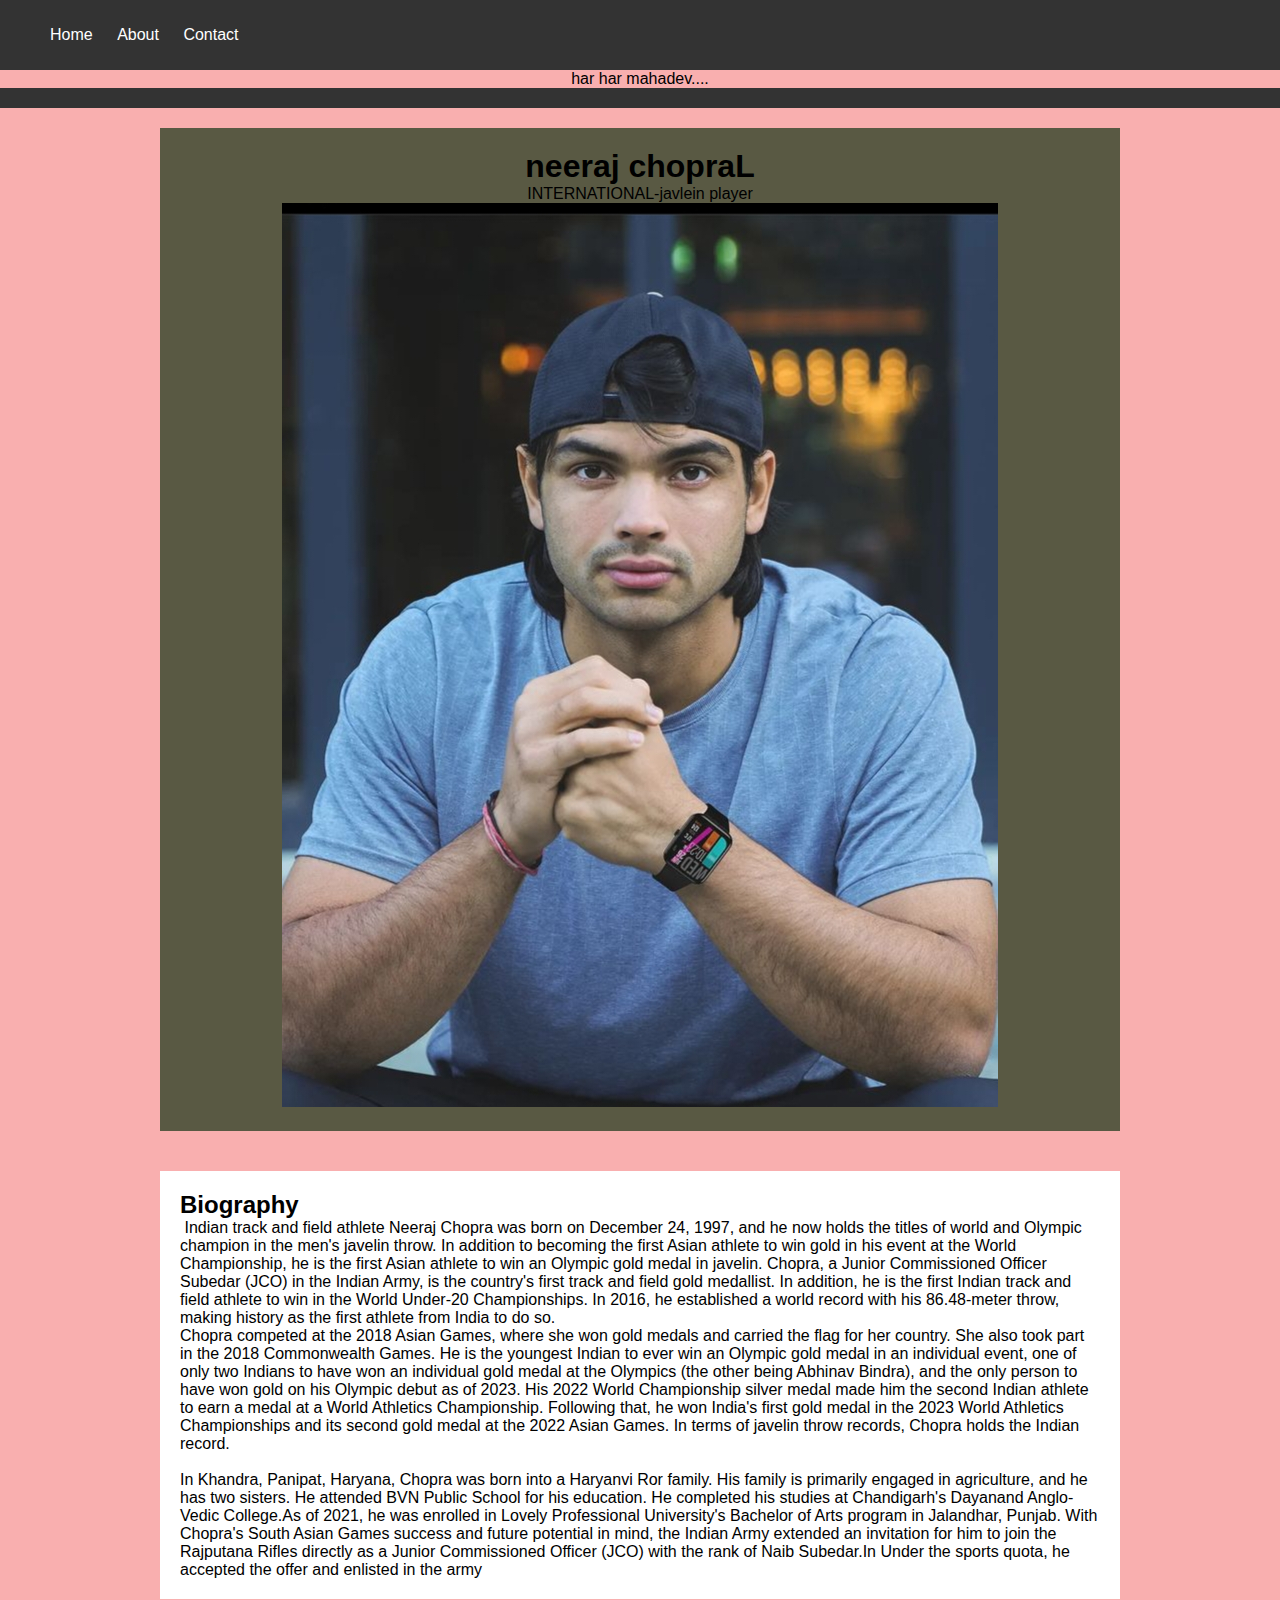
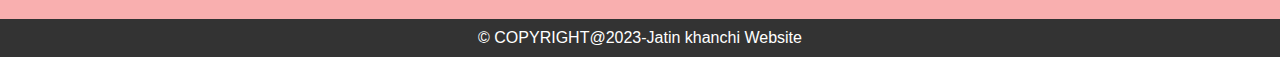
<file: index.html>
<!DOCTYPE html>
<html lang="en">
<head>
    <meta charset="UTF-8">
    <meta name="viewport" content="width=device-width, initial-scale=1.0">
    <link rel="stylesheet" href="style.css">
    <title>Mid-Term</title>
</head>
<body>
    <header>
        <nav>
            <ul>
                <li><a href="index.html">Home</a></li>
                <li><a href="about.html">About</a></li>
                <li><a href="contact.html">Contact</a></li>
            </ul>
        </nav>
    </header>
    <!DOCTYPE html>
<html lang="en">
<head>
    <center> har har mahadev.... </center>
</head>
<body>
    <header>
       
    </header>
    <main>
        <section class="hero">
            <h1>neeraj chopraL</h1>
            <p>INTERNATIONAL-javlein player</p>
            <img src="neeraj.jpg" >
        </section>
    </main>
</body>
</html>

    <main>
       
        <section class="content">
            <h2>Biography</h2>
            <p> Indian track and field athlete Neeraj Chopra was born on December 24, 1997, and he now holds the titles of world and Olympic champion in the men's javelin throw. In addition to becoming the first Asian athlete to win gold in his event at the World Championship, he is the first Asian athlete to win an Olympic gold medal in javelin. Chopra, a Junior Commissioned Officer Subedar (JCO) in the Indian Army, is the country's first track and field gold medallist. In addition, he is the first Indian track and field athlete to win in the World Under-20 Championships. In 2016, he established a world record with his 86.48-meter throw, making history as the first athlete from India to do so.
                
            <br>
                <p>Chopra competed at the 2018 Asian Games, where she won gold medals and carried the flag for her country. She also took part in the 2018 Commonwealth Games. He is the youngest Indian to ever win an Olympic gold medal in an individual event, one of only two Indians to have won an individual gold medal at the Olympics (the other being Abhinav Bindra), and the only person to have won gold on his Olympic debut as of 2023. His 2022 World Championship silver medal made him the second Indian athlete to earn a medal at a World Athletics Championship. Following that, he won India's first gold medal in the 2023 World Athletics Championships and its second gold medal at the 2022 Asian Games. In terms of javelin throw records, Chopra holds the Indian record.

                </p>
            <br>

            In Khandra, Panipat, Haryana, Chopra was born into a Haryanvi Ror family. His family is primarily engaged in agriculture, and he has two sisters. He attended BVN Public School for his education. He completed his studies at Chandigarh's Dayanand Anglo-Vedic College.As of 2021, he was enrolled in Lovely Professional University's Bachelor of Arts program in Jalandhar, Punjab. With Chopra's South Asian Games success and future potential in mind, the Indian Army extended an invitation for him to join the Rajputana Rifles directly as a Junior Commissioned Officer (JCO) with the rank of Naib Subedar.In Under the sports quota, he accepted the offer and enlisted in the army
        </p>
        </section>
    </main>
    <footer>
        <p>&copy; COPYRIGHT@2023-Jatin khanchi Website</p>
    </footer>
</body>
</html>
</file>
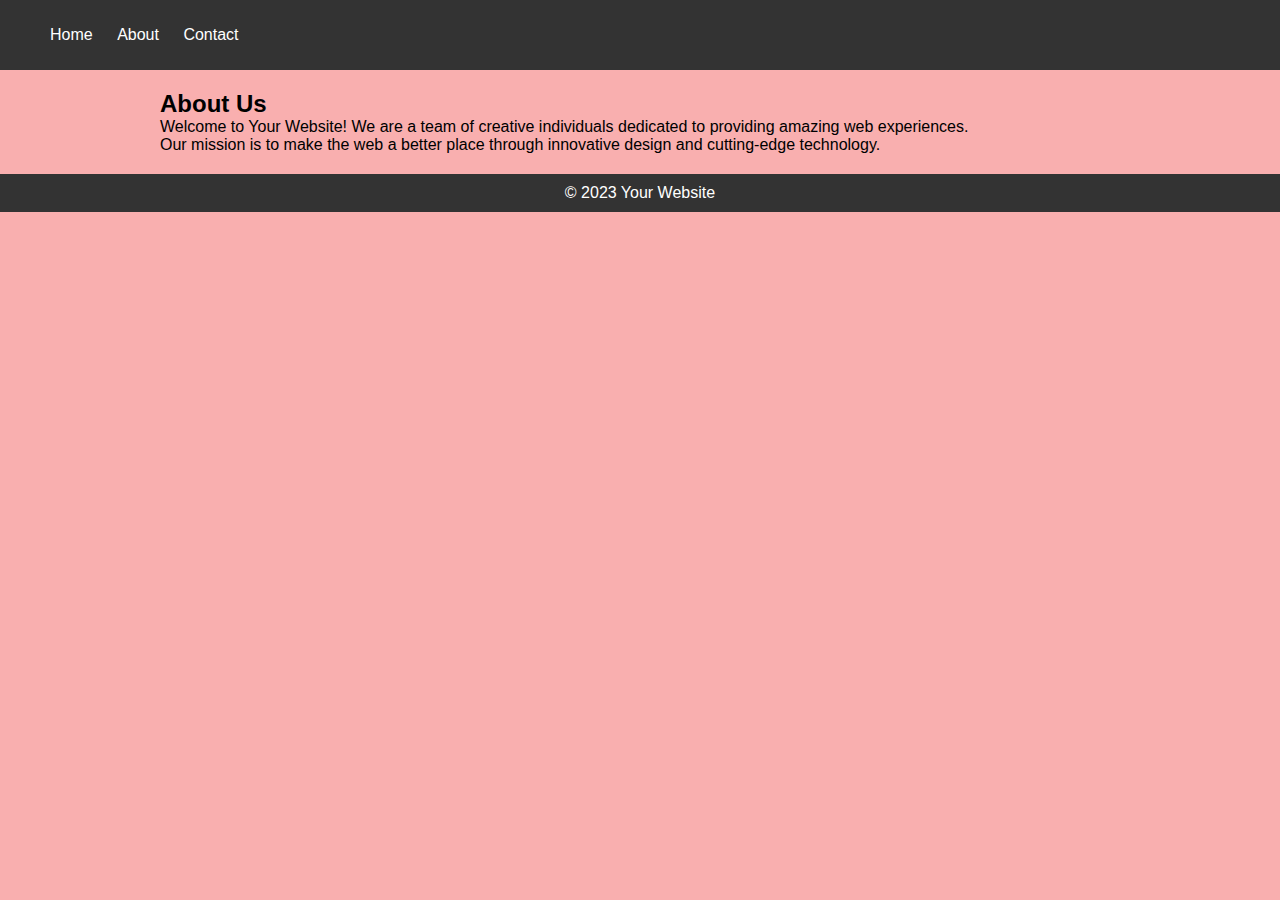
<file: about.html>
<!DOCTYPE html>
<html lang="en">
<head>
    <meta charset="UTF-8">
    <meta name="viewport" content="width=device-width, initial-scale=1.0">
    <link rel="stylesheet" href="style.css">
    <title>About Us - Your Website</title>
</head>
<body>
    <header>
        <nav>
            <ul>
                <li><a href="index.html">Home</a></li>
                <li><a href="about.html">About</a></li>
                <li><a href="contact.html">Contact</a></li>
            </ul>
        </nav>
    </header>
    <main>
        <section class="about">
            <h2>About Us</h2>
            <p>Welcome to Your Website! We are a team of creative individuals dedicated to providing amazing web experiences.</p>
            <p>Our mission is to make the web a better place through innovative design and cutting-edge technology.</p>
        </section>
    </main>
    <footer>
        <p>&copy; 2023 Your Website</p>
    </footer>
</body>
</html>
</file>
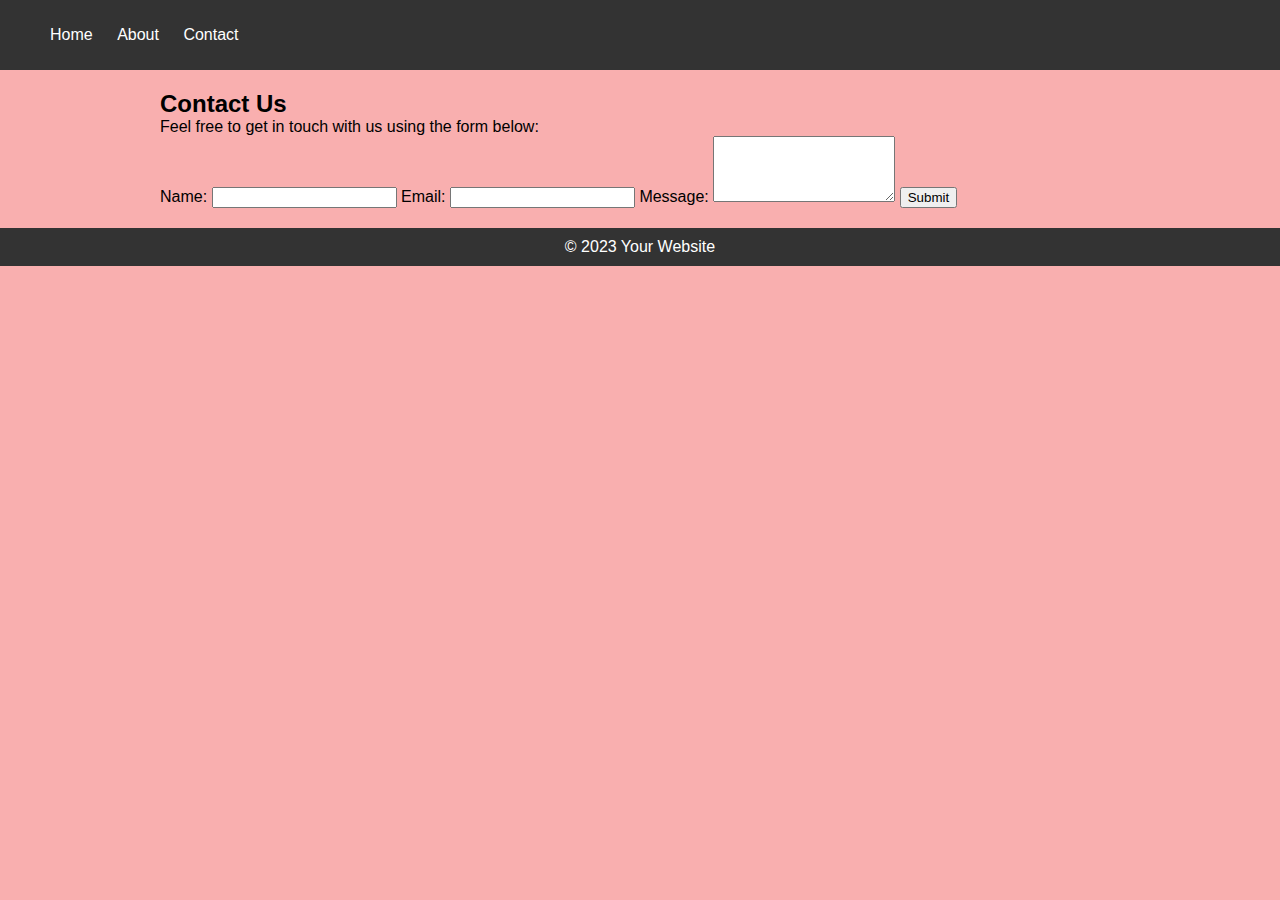
<file: contact.html>
<!DOCTYPE html>
<html lang="en">
<head>
    <meta charset="UTF-8">
    <meta name="viewport" content="width=device-width, initial-scale=1.0">
    <link rel="stylesheet" href="style.css">
    <title>Contact Us - Your Website</title>
</head>
<body>
    <header>
        <nav>
            <ul>
                <li><a href="index.html">Home</a></li>
                <li><a href="about.html">About</a></li>
                <li><a href="contact.html">Contact</a></li>
            </ul>
        </nav>
    </header>
    <main>
        <section class="contact">
            <h2>Contact Us</h2>
            <p>Feel free to get in touch with us using the form below:</p>
            <form>
                <label for="name">Name:</label>
                <input type="text" id="name" name="name" required>

                <label for="email">Email:</label>
                <input type="email" id="email" name="email" required>

                <label for="message">Message:</label>
                <textarea id="message" name="message" rows="4" required></textarea>

                <input type="submit" value="Submit">
            </form>
        </section>
    </main>
    <footer>
        <p>&copy; 2023 Your Website</p>
    </footer>
</body>
</html>
</file>
<file: style.css>
body, h1, h2, p {
    margin: 0;
    padding: 0;
}

body {
    font-family: Arial, sans-serif;
    background-color: #f9afaf;
}

header {
    background-color: #333;
    color: #ffffff;
    padding: 10px;
}

nav ul {
    list-style: none;
}

nav li {
    display: inline;
    margin-right: 20px;
}

nav a {
    text-decoration: none;
    color: #ffffff;
}

main {
    max-width: 960px;
    margin: 0 auto;
    padding: 20px;
}

.hero {
    background-color: #595943;
    color: #000000;
    padding: 20px;
    text-align: center;
    font-family: 'Trebuchet MS', 'Lucida Sans Unicode', 'Lucida Grande', 'Lucida Sans', Arial, sans-serif;
}

.content {
    background-color: #fff;
    padding: 20px;
}

footer {
    text-align: center;
    background-color: #333;
    color: #fff;
    padding: 10px;
}
</file>
